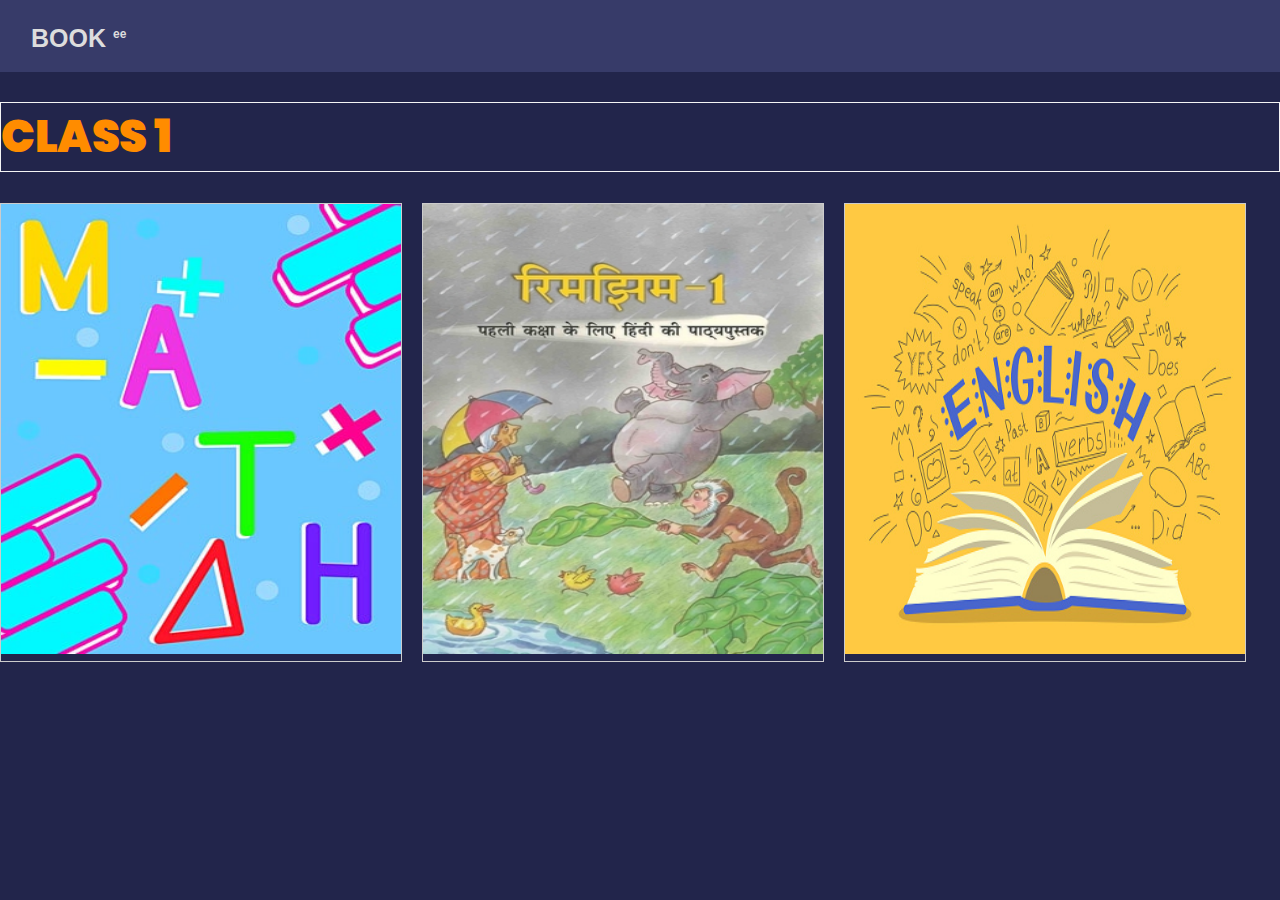
<file: class1.html>
<!DOCTYPE html>
<html lang="en">
<head>
    <meta charset="UTF-8">
    <meta http-equiv="X-UA-Compatible" content="IE=edge">
    <meta name="viewport" content="width=device-width, initial-scale=1.0">
    <link rel="stylesheet" href="class1.css">
    <title>class1</title>
</head>
<body>
   <header>
    <div class="logo">
        BOOK <sup style="font-size: 12px;">ee</sub>
    </div>
   </header> 
<h1>
    CLASS 1
</h1>
<div class="gallery">
<div class="image-holder">
    <a href="https://mega.nz/file/829zxT6A#qeDP8jhT72wbHAoXI_PR8BWHkfYUiQyWGmey94qnXzc">
        <img src="maths1.jpg" alt="img-1" width="400px" height="450px">
    </a>
</div>

<div class="image-holder">
    <a href="https://mega.nz/file/Ru0T3AbS#EXILOl9SvsZAxM3MmcTxQrr3kgdSsMZbqDv2uIs5L_w">
        <img src="ahhn1cc.jpg" alt="img-2" width="400px" height="450px">
    </a>
</div>


<div class="image-holder">
    <a href="https://mega.nz/file/Yn9yVJbZ#P6LCloc4GAJ1t_cV_ZlzPDbiies1wT68_NNjXhqO3WA">
        <img src="istockphoto-1047570732-170667a.jpg" alt="img-3" width="400px" height="450px">
    </a>
</div>

</div>





</body>
</html>
</file>
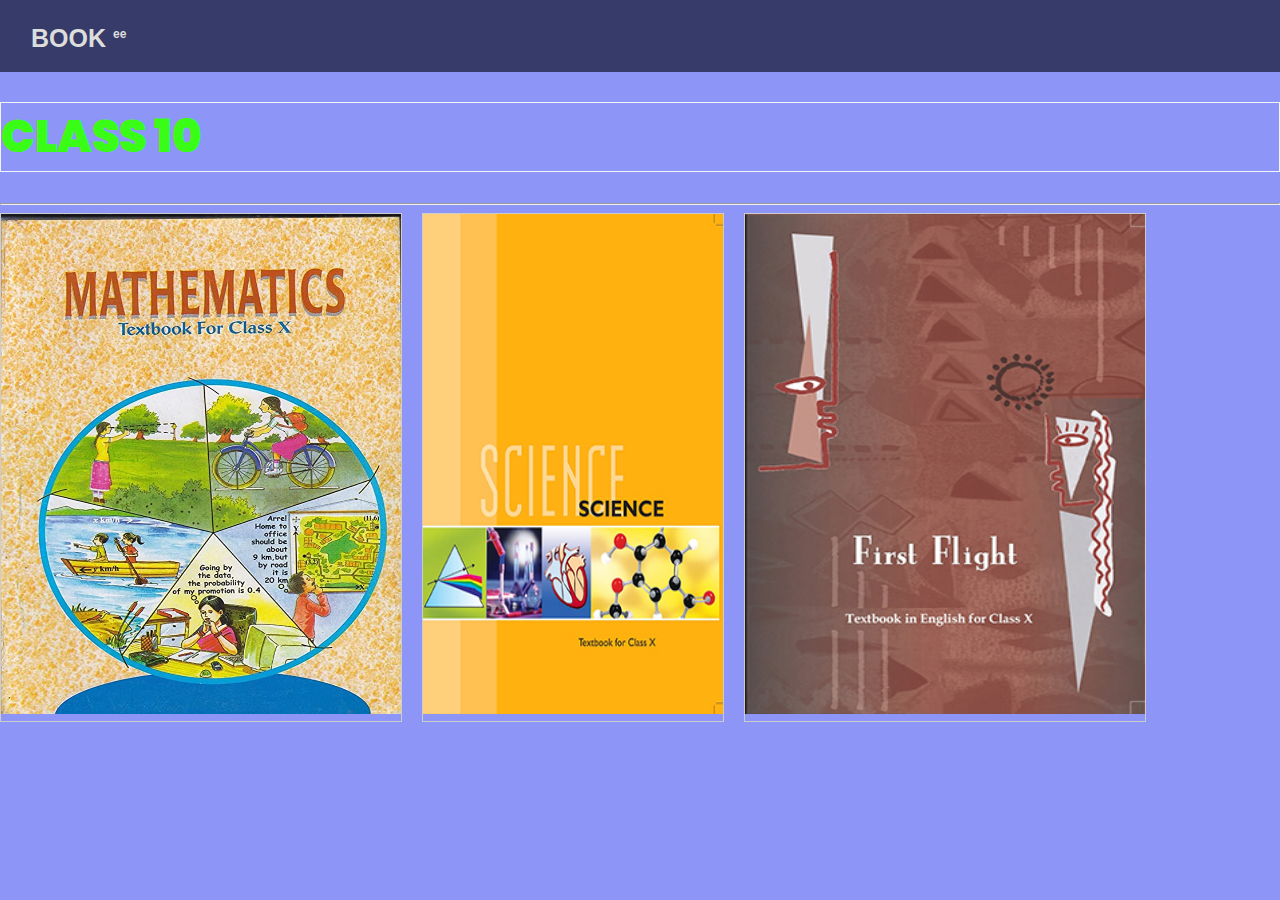
<file: class10.html>
<!DOCTYPE html>
<html lang="en">
<head>
    <meta charset="UTF-8">
    <meta http-equiv="X-UA-Compatible" content="IE=edge">
    <meta name="viewport" content="width=device-width, initial-scale=1.0">
    <link rel="stylesheet" href="class10.css">
    <title>class10</title>
</head>
<body>
   <header>
    <div class="logo">
        BOOK <sup style="font-size: 12px;">ee</sub>
    </div>
   </header> 
<h1>
    CLASS 10
</h1>


<HR></HR>
<div class="gallery">
<div class="image-holder">
    <a href="https://mega.nz/file/FrcgnJrI#UKdcm99aAoyCiaVy4HiZtyd02V6VWdZVXiWmUaARC7I">
        <img src="uuuu.jpg" alt="img-1" width="400px" height="500px">
    </a>
</div>

<div class="image-holder">
    <a href="https://mega.nz/file/QjtVyBZT#8LTMWnXYLBXTGASjiASaM3i3ytDhCoBtGUityKOg5ig">
        <img src="jesc1cc.jpg" alt="img-2" width="300px" height="500px">
    </a>
</div>


<div class="image-holder">
    <a href="https://mega.nz/file/Fzc3xbwS#MQnpSYqZbNJEuyj1jdQhxcE8yPn7LAqr5jWZ6WJ_tj8">
        <img src="jeff1cc.jpg" alt="" width="400px" height="500px">
    </a>
</div>





</div>


</body>
</html>
</file>
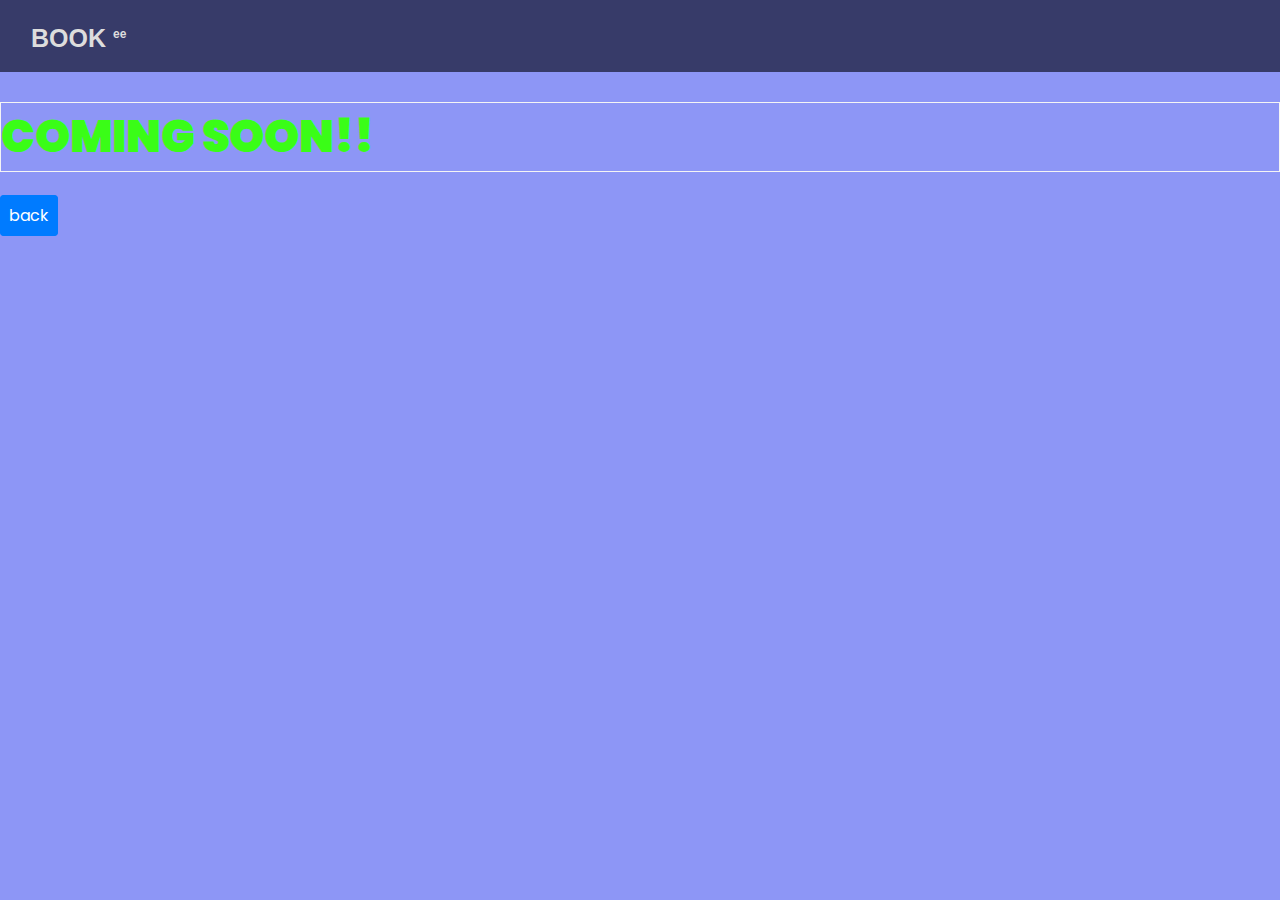
<file: class11.html>
<!DOCTYPE html>
<html lang="en">
<head>
    <meta charset="UTF-8">
    <meta http-equiv="X-UA-Compatible" content="IE=edge">
    <meta name="viewport" content="width=device-width, initial-scale=1.0">
    <link rel="stylesheet" href="class11.css">
    <title>class9</title>
</head>
<body>
   <header>
    <div class="logo">
        BOOK <sup style="font-size: 12px;">ee</sub>
    </div>
   </header> 
<h1>
   COMING SOON!!
</h1>



<a href="dash.html">back</a>




</body>
</html>
</file>
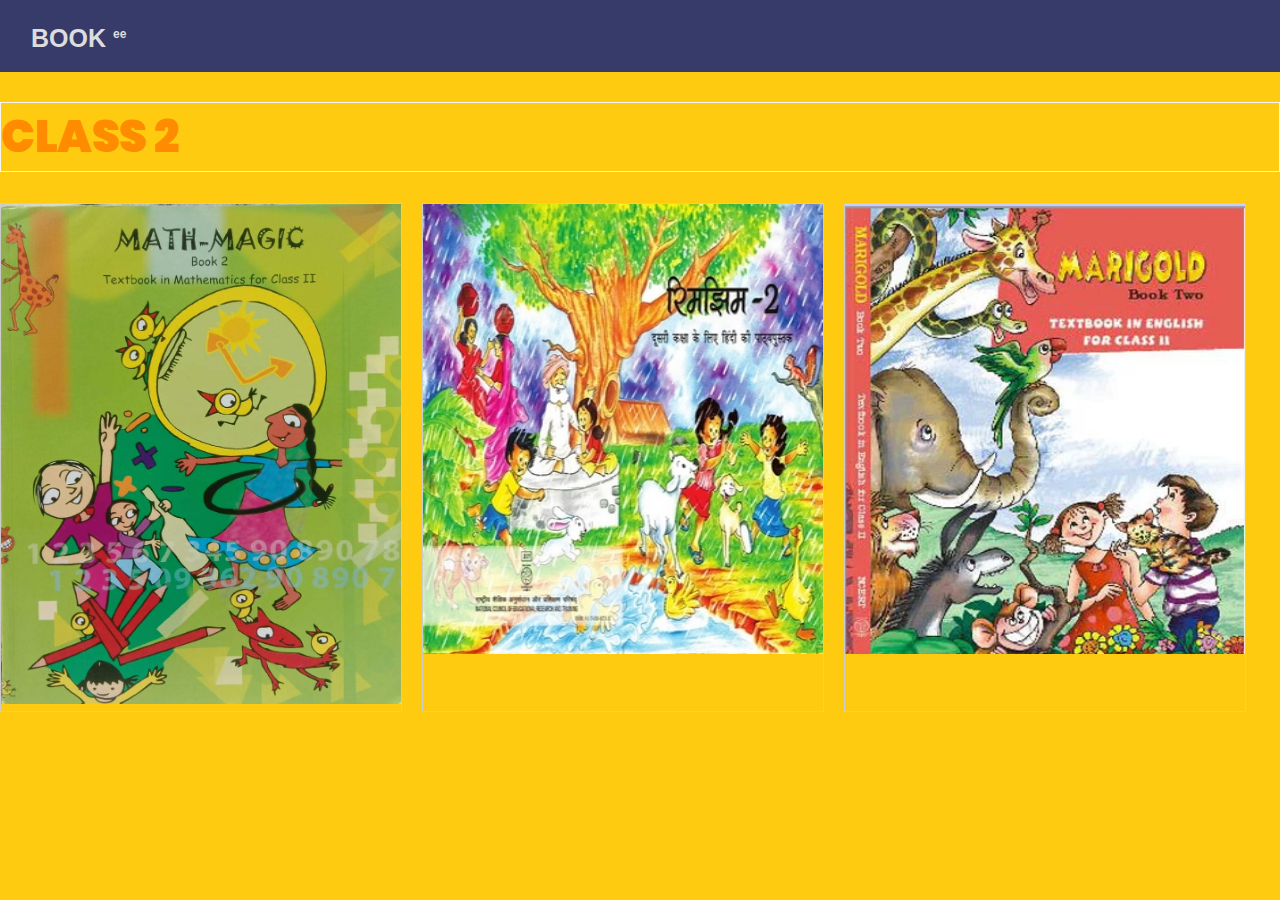
<file: class2.html>
<!DOCTYPE html>
<html lang="en">
<head>
    <meta charset="UTF-8">
    <meta http-equiv="X-UA-Compatible" content="IE=edge">
    <meta name="viewport" content="width=device-width, initial-scale=1.0">
    <link rel="stylesheet" href="class2.css">
    <title>class2</title>
</head>
<body>
   <header>
    <div class="logo">
        BOOK <sup style="font-size: 12px;">ee</sub>
    </div>
   </header> 
<h1>
    CLASS 2
</h1>
<div class="gallery">
<div class="image-holder">
    <a href="https://mega.nz/file/1r1CxaiQ#U81WStDwt4gm85A3XP3FLqao1RYUGEu1Ylz84dLZkc0">
        <img src="612ve6sDLfL.jpg" alt="img-1" width="400px" height="500px">
    </a>
</div>

<div class="image-holder">
    <a href="https://mega.nz/file/oqkQDQYS#RLWJt4TxBMphVdqGUHVcv9t6pzT3CzWqzLw6QB0rIQ4">
        <img src="hin2.jpg" alt="img-2" width="400px" height="450px">
    </a>
</div>


<div class="image-holder">
    <a href="https://mega.nz/file/A7NEEAjZ#DSkI8tSDLeQJooXj_IvD8b2CdSiYIXxoDT5l_YevKLQ">
        <img src="Capture4.png.webp" alt="img-3" width="400px" height="450px">
    </a>
</div>

</div>


</body>
</html>
</file>
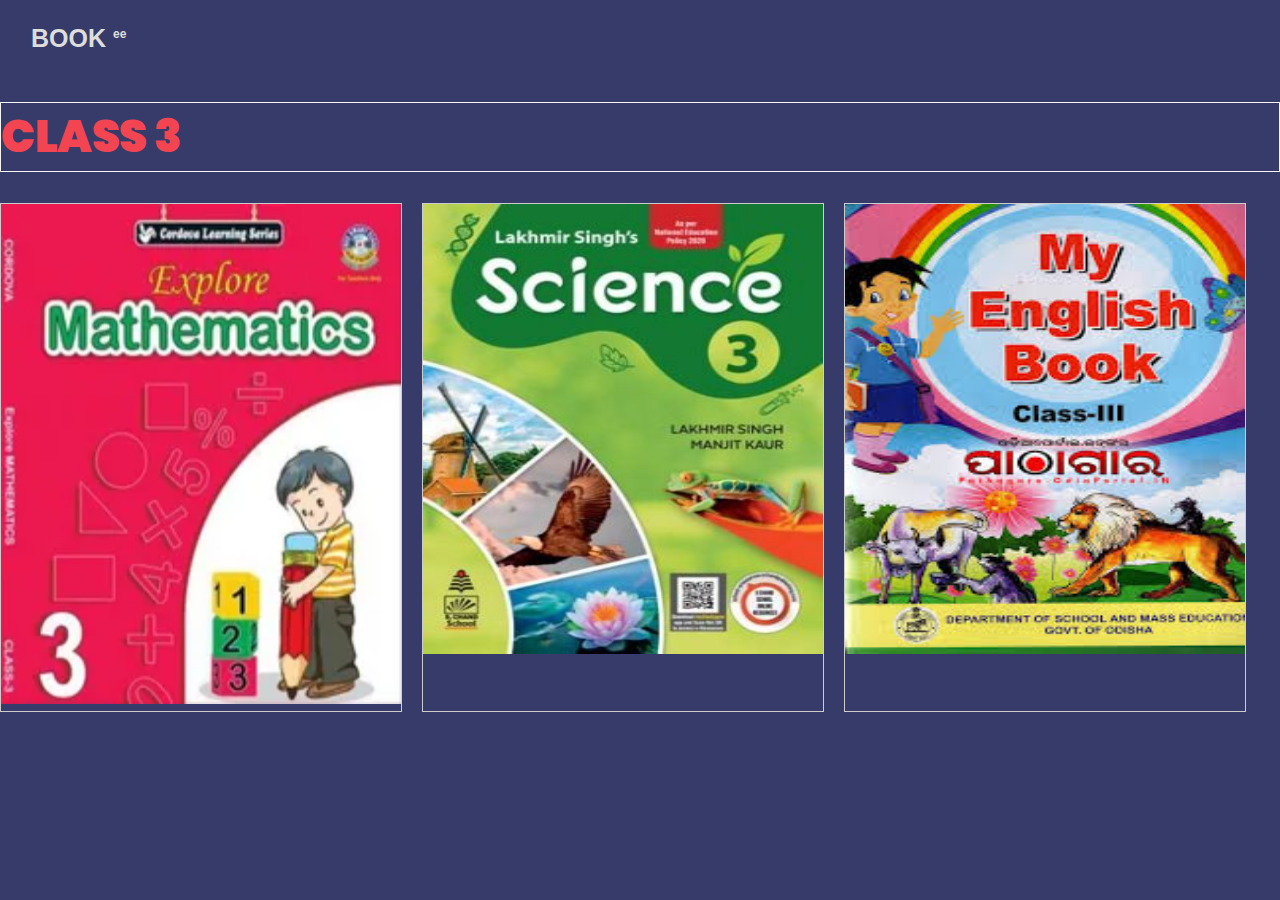
<file: class3.html>
<!DOCTYPE html>
<html lang="en">
<head>
    <meta charset="UTF-8">
    <meta http-equiv="X-UA-Compatible" content="IE=edge">
    <meta name="viewport" content="width=device-width, initial-scale=1.0">
    <link rel="stylesheet" href="class3.css">
    <title>class3</title>
</head>
<body>
   <header>
    <div class="logo">
        BOOK <sup style="font-size: 12px;">ee</sub>
    </div>
   </header> 
<h1>
    CLASS 3
</h1>
<div class="gallery">
<div class="image-holder">
    <a href="https://mega.nz/file/BiVGQIyA#TADI038Wj2fFhw1jVOcdrCLfOWg_x8uVu7Wg69mO_aM">
        <img src="explore-mathematics-book-class-3-250x250.webp" alt="img-1" width="400px" height="500px">
    </a>
</div>

<div class="image-holder">
    <a href="https://mega.nz/file/J2cS0DrI#xap8SLeciKSUnneMT_ZQ7X9yMWG0c101qs9Ns8_cM6k">
        <img src="schand2102-300x380.jpg" alt="img-2" width="400px" height="450px">
    </a>
</div>


<div class="image-holder">
    <a href="https://mega.nz/file/pyNwDSyS#WntUl8ngx78D_6TAyoXiojtadcOOCbZZ3B6XMXSlAtc">
        <img src="images.jpeg" alt="img-3" width="400px" height="450px">
    </a>
</div>

</div>


</body>
</html>
</file>
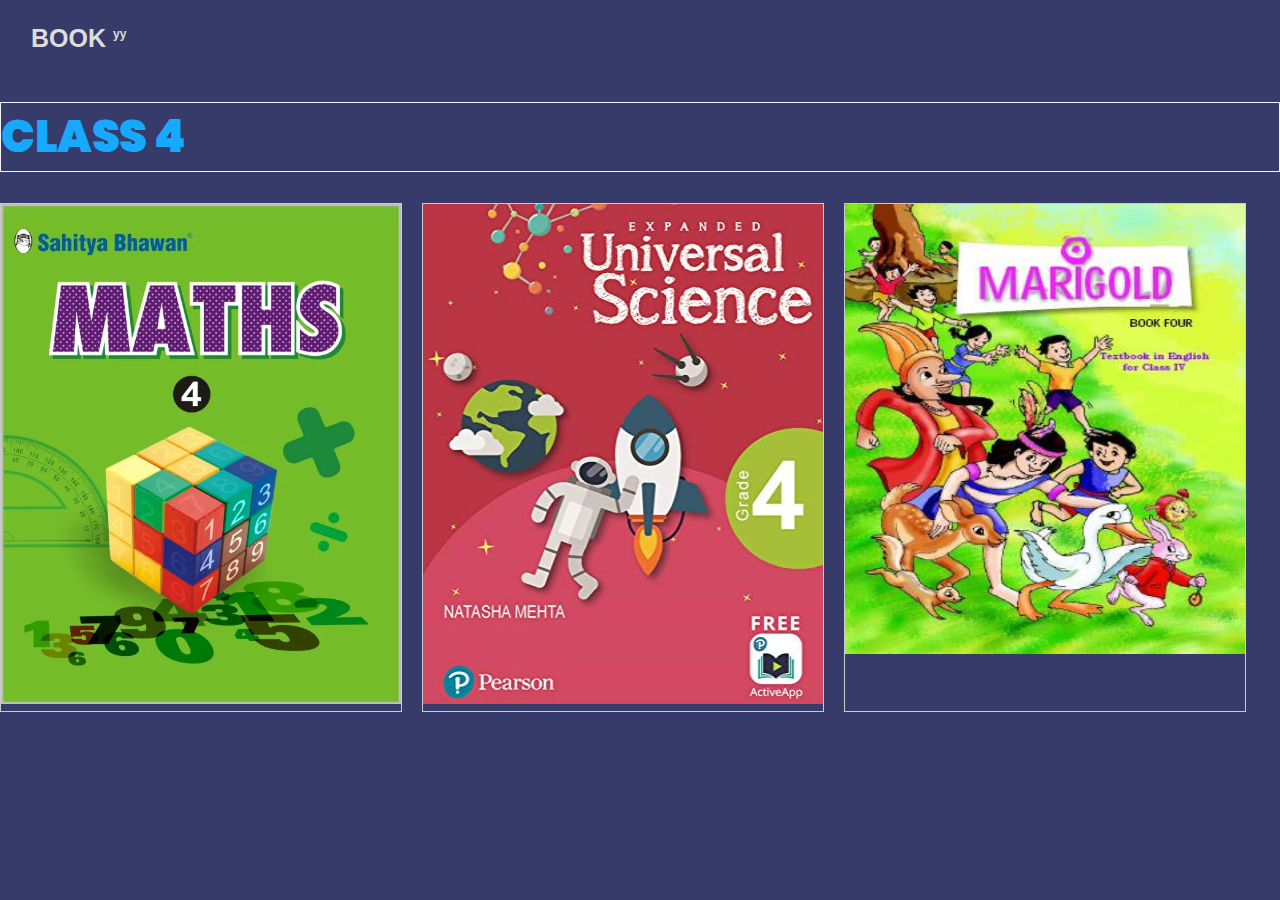
<file: class4.html>
<!DOCTYPE html>
<html lang="en">
<head>
    <meta charset="UTF-8">
    <meta http-equiv="X-UA-Compatible" content="IE=edge">
    <meta name="viewport" content="width=device-width, initial-scale=1.0">
    <link rel="stylesheet" href="class4.css">
    <title>class4</title>
</head>
<body>
   <header>
    <div class="logo">
        BOOK <sup style="font-size: 12px;">yy</sub>
    </div>
   </header> 
<h1>
    CLASS 4
</h1>
<div class="gallery">
<div class="image-holder">
    <a href="https://mega.nz/file/EvUnRQBC#NmnFbkYbGpAxeb60cqVj7REJFd4E40vxHbn2jVeJ7dA">
        <img src="4.webp" alt="img-1" width="400px" height="500px">
    </a>
</div>

<div class="image-holder">
    <a href="https://mega.nz/file/Rq9WwQIC#YPxdD0PryLMCQpS2OAVtvCmdLWeVHdZaTms4TJfhBm4">
        <img src="sc4.jpg" alt="img-2" width="400px" height="500px">
    </a>
</div>


<div class="image-holder">
    <a href="https://mega.nz/file/tm1SxbBI#8Su-zl5NWfIuvAo1lnJTQBc6iRL1yGgYnBFGgqy2ZB4">
        <img src="04_English_Book.jpg" alt="img-3" width="400px" height="450px">
    </a>
</div>

</div>


</body>
</html>
</file>
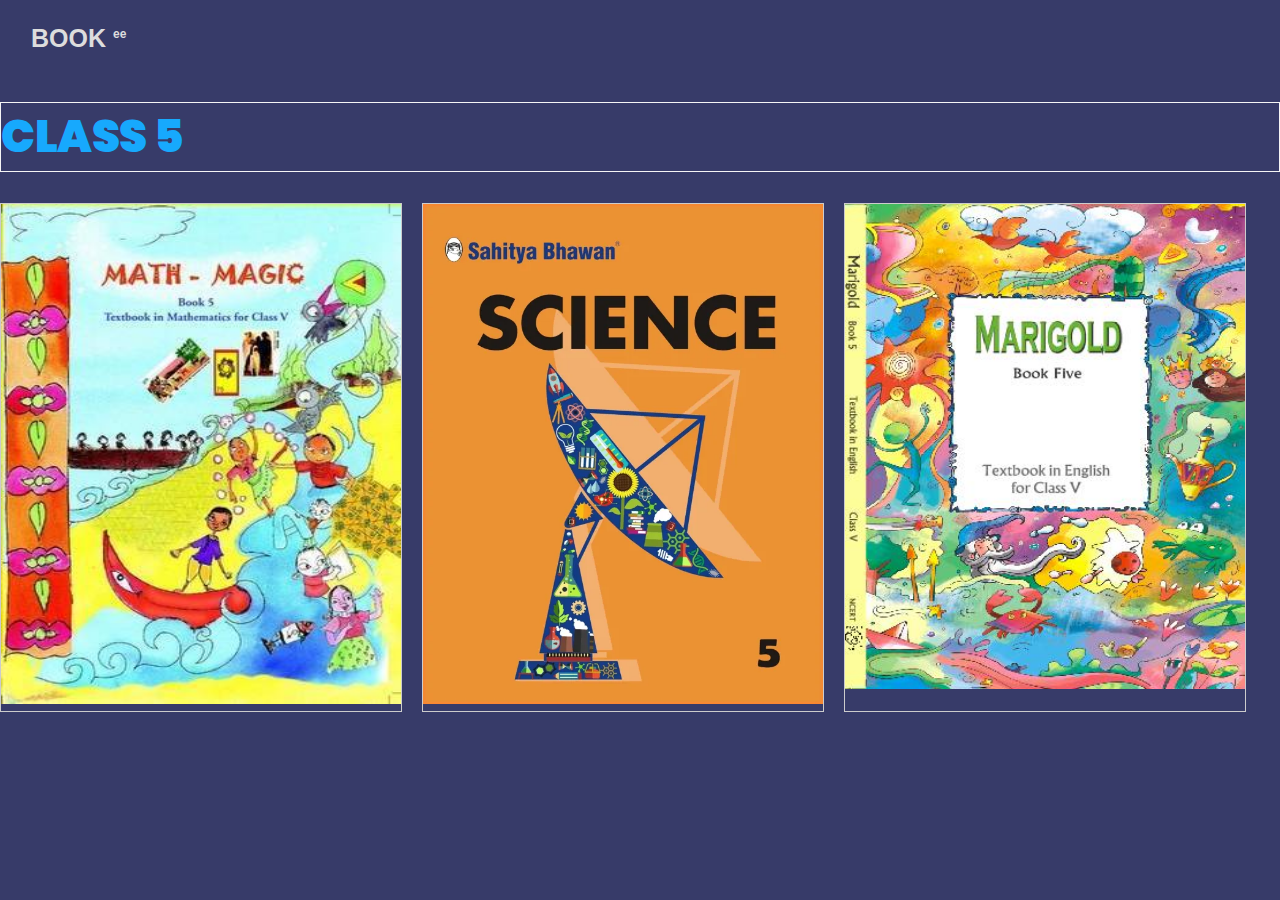
<file: class5.html>
<!DOCTYPE html>
<html lang="en">
<head>
    <meta charset="UTF-8">
    <meta http-equiv="X-UA-Compatible" content="IE=edge">
    <meta name="viewport" content="width=device-width, initial-scale=1.0">
    <link rel="stylesheet" href="class5.css">
    <title>class5</title>
</head>
<body>
   <header>
    <div class="logo">
        BOOK <sup style="font-size: 12px;">ee</sub>
    </div>
   </header> 
<h1>
    CLASS 5
</h1>
<div class="gallery">
<div class="image-holder">
    <a href="https://mega.nz/file/RqcQmDiZ#rm2B03JNFYIjq0Na02NE9PPchq-IlE0lg9ib9Es2938">
        <img src="1637570046_CLASS_5_MATH_MAGIC.jpg" alt="img-1" width="400px" height="500px">
    </a>
</div>

<div class="image-holder">
    <a href="https://mega.nz/file/Vzc31Apa#yfK7SndQxELasOctyiw1faEz5QfsJTaBwCPmzruy2dg">
        <img src="5.webp" alt="img-2" width="400px" height="500px">
    </a>
</div>


<div class="image-holder">
    <a href="https://mega.nz/file/c2VyWTZa#yfK7SndQxELasOctyiw1faEz5QfsJTaBwCPmzruy2dg">
        <img src="05_English_Book.jpg" alt="img-3" width="400px" height="485px">
    </a>
</div>

</div>


</body>
</html>
</file>
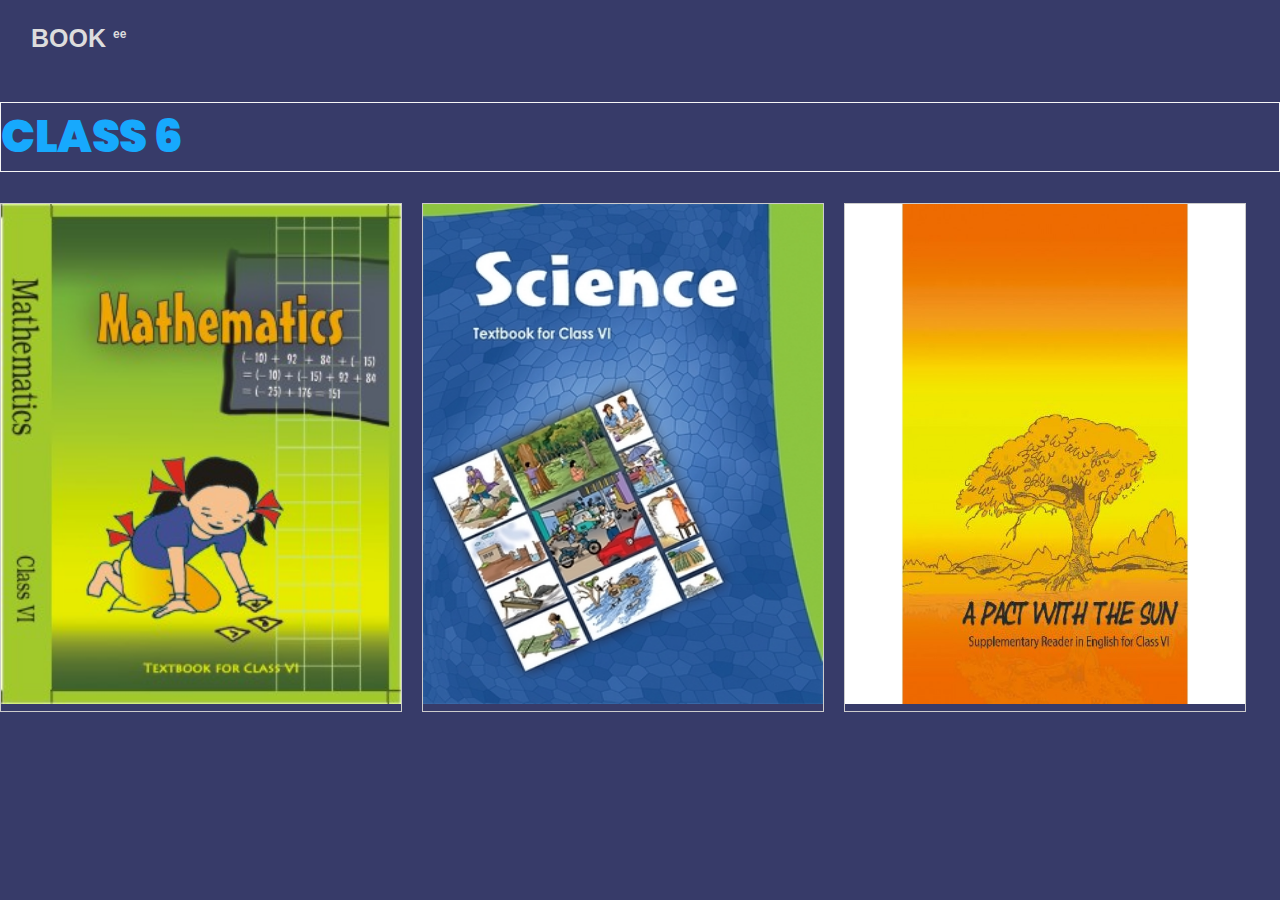
<file: class6.html>
<!DOCTYPE html>
<html lang="en">
<head>
    <meta charset="UTF-8">
    <meta http-equiv="X-UA-Compatible" content="IE=edge">
    <meta name="viewport" content="width=device-width, initial-scale=1.0">
    <link rel="stylesheet" href="class6.css">
    <title>class6</title>
</head>
<body>
   <header>
    <div class="logo">
        BOOK <sup style="font-size: 12px;">ee</sub>
    </div>
   </header> 
<h1>
    CLASS 6
</h1>
<div class="gallery">
<div class="image-holder">
    <a href="https://mega.nz/file/U7MGGaAJ#kKEjhq1fqxkSA1tSwMlUtM56u0eG9k6nigQHEeuC54o">
        <img src="06_Maths_Book.jpg" alt="img-1" width="400px" height="500px">
    </a>
</div>

<div class="image-holder">
    <a href="https://mega.nz/file/03UQ2KhY#f_bOP6UZjXshj1ahHZizAYnhHdPd27WVCOSmFoQlFiQ">
        <img src="fesc1cc.jpg" alt="img-2" width="400px" height="500px">
    </a>
</div>


<div class="image-holder">
    <a href="https://mega.nz/file/s61yVQRK#DR7MD497_cv3ZiR7x63fcQB62MuRGdZdQreui12QCkk">
        <img src="55_1.jpg" alt="img-3" width="400px" height="500px">
    </a>
</div>

</div>


</body>
</html>
</file>
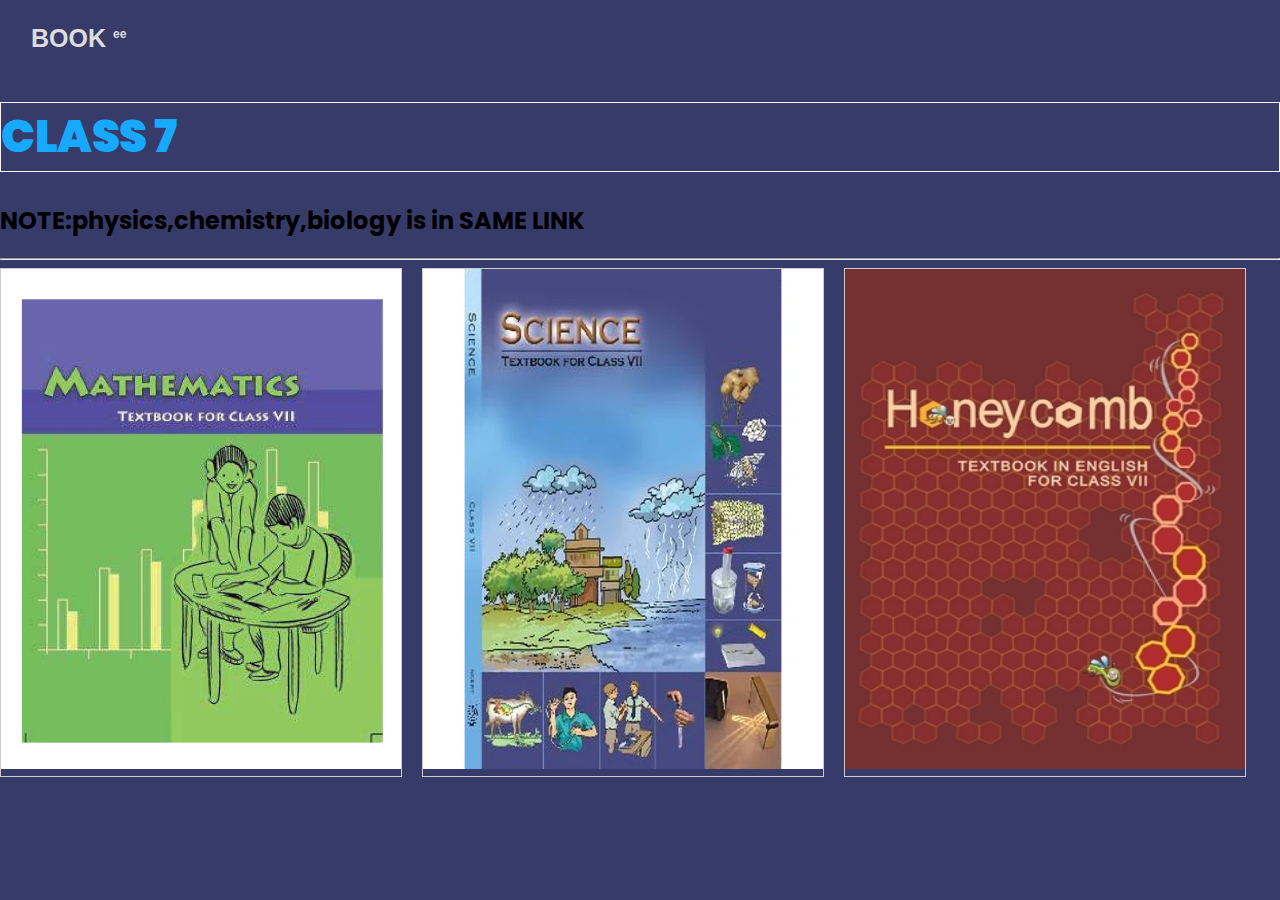
<file: class7.html>
<!DOCTYPE html>
<html lang="en">
<head>
    <meta charset="UTF-8">
    <meta http-equiv="X-UA-Compatible" content="IE=edge">
    <meta name="viewport" content="width=device-width, initial-scale=1.0">
    <link rel="stylesheet" href="class6.css">
    <title>class7</title>
</head>
<body>
   <header>
    <div class="logo">
        BOOK <sup style="font-size: 12px;">ee</sub>
    </div>
   </header> 
<h1>
    CLASS 7
</h1>

<h2>NOTE:physics,chemistry,biology is in SAME LINK</h2>
<HR></HR>
<div class="gallery">
<div class="image-holder">
    <a href="https://mega.nz/file/h7cRHDqZ#5BJgU6hLqN-fqR8J31KXYm_Igh8c_gdXBphrkB4Vb0E">
        <img src="1.jpg" alt="img-1" width="400px" height="500px">
    </a>
</div>

<div class="image-holder">
    <a href="https://mega.nz/file/hvVSSQ7Q#kTMa9oKypYyrdiJzwMCNXYZzY2hsvRWrAO7EYUObhs8">
        <img src="science-class-7-ncert-book-500x500.webp" alt="img-2" width="400px" height="500px">
    </a>
</div>


<div class="image-holder">
    <a href="https://mega.nz/file/si1BXRZC#_ZS0hBTm3KGuVJGHARuL4lwqw-0bOqok6suR_fsMSx0">
        <img src="gehc1cc.jpg" alt="img-3" width="400px" height="500px">
    </a>
</div>

</div>


</body>
</html>
</file>
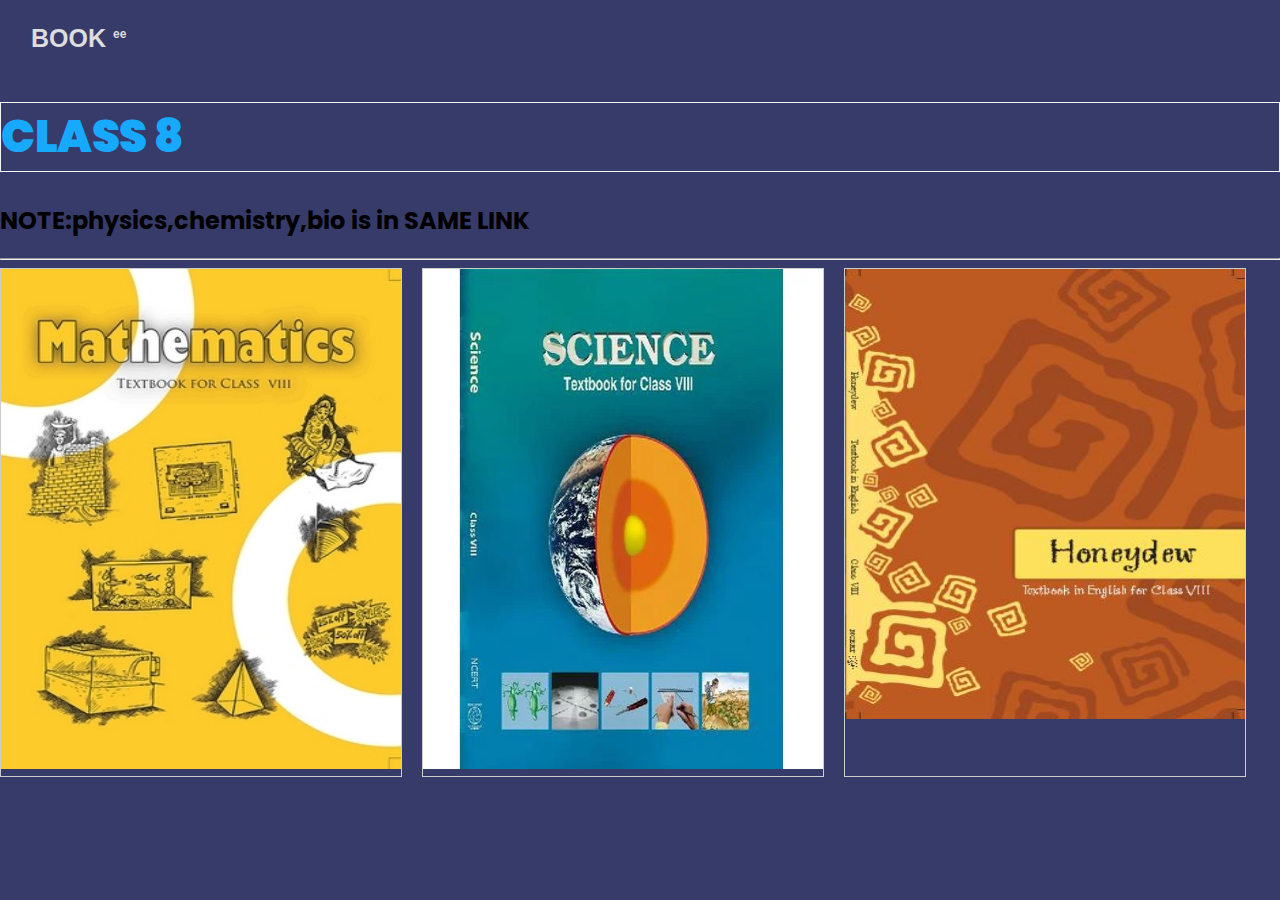
<file: class8.html>
<!DOCTYPE html>
<html lang="en">
<head>
    <meta charset="UTF-8">
    <meta http-equiv="X-UA-Compatible" content="IE=edge">
    <meta name="viewport" content="width=device-width, initial-scale=1.0">
    <link rel="stylesheet" href="class8.css">
    <title>class8</title>
</head>
<body>
   <header>
    <div class="logo">
        BOOK <sup style="font-size: 12px;">ee</sub>
    </div>
   </header> 
<h1>
    CLASS 8
</h1>

<h2>NOTE:physics,chemistry,bio is in SAME LINK</h2>
<HR></HR>
<div class="gallery">
<div class="image-holder">
    <a href="https://mega.nz/file/RnMw3azb#AZ7nw4U-6PYFnvUrRyEpmzjgaCJUhiwVMSzKhytrnus">
        <img src="hemh1cc.jpg" alt="img-1" width="400px" height="500px">
    </a>
</div>

<div class="image-holder">
    <a href="https://mega.nz/file/8nVXESSC#EYJGKvcCaSmHa0_3S2nLXonGdxTX_ShbODT9RERIr7o">
        <img src="science-class-8-ncert-textbook-500x500.webp" alt="img-2" width="400px" height="500px">
    </a>
</div>


<div class="image-holder">
    <a href="https://mega.nz/file/lvsVHbqQ#uMlWXG27883e6vqXEYiEtcO_w5mkBAkZy2Zx-kzuh8g">
        <img src="08_English_Book_1.jpg" alt="img-3" width="400px" height="450px">
    </a>
</div>

</div>


</body>
</html>
</file>
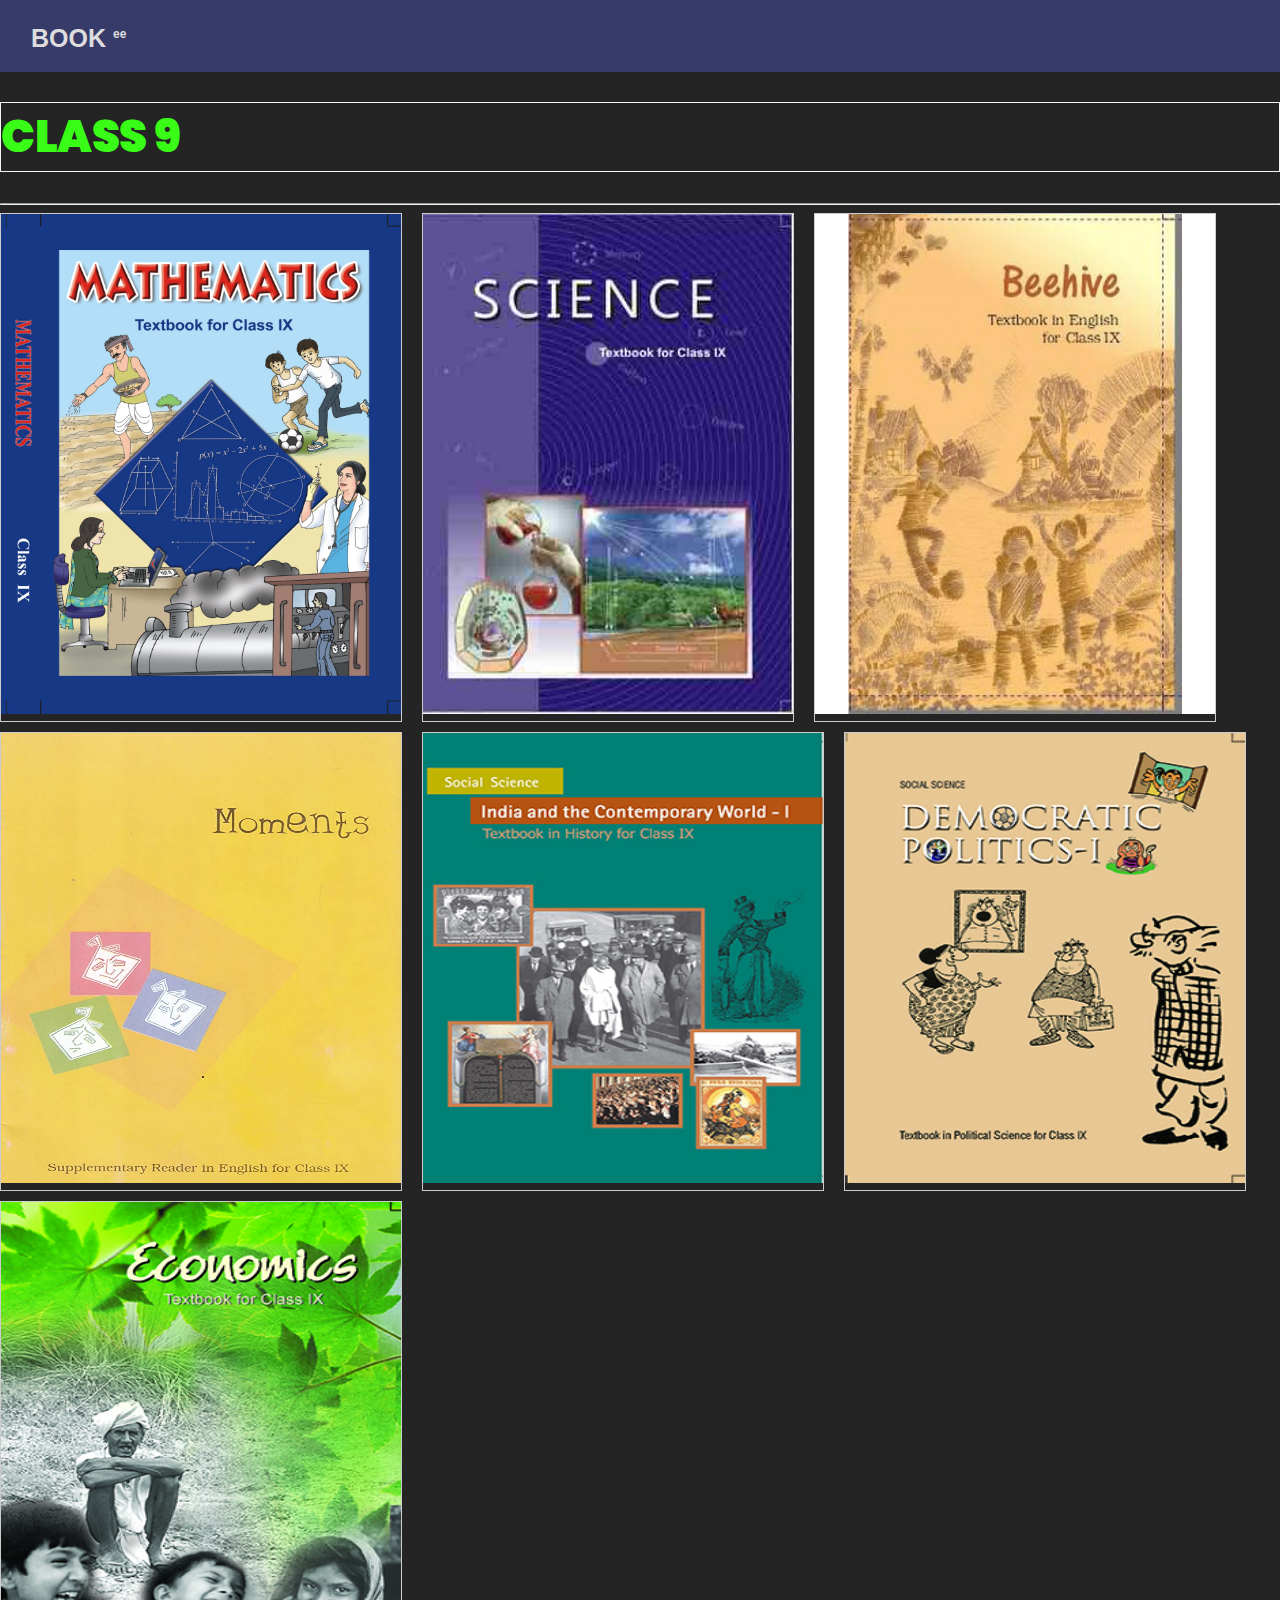
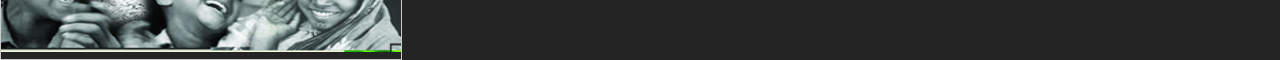
<file: class9.html>
<!DOCTYPE html>
<html lang="en">
<head>
    <meta charset="UTF-8">
    <meta http-equiv="X-UA-Compatible" content="IE=edge">
    <meta name="viewport" content="width=device-width, initial-scale=1.0">
    <link rel="stylesheet" href="class9.css">
    <title>class9</title>
</head>
<body>
   <header>
    <div class="logo">
        BOOK <sup style="font-size: 12px;">ee</sub>
    </div>
   </header> 
<h1>
    CLASS 9
</h1>

<HR></HR>
<div class="gallery">
<div class="image-holder">
    <a href="https://mega.nz/file/VjVTAagS#Ue1MFyQuVcTa0Qt_wDc-g06OikhCzjqhdi4SnEO9LtU">
        <img src="09_Class_Maths_Book.jpg" alt="img-1" width="400px" height="500px">
    </a>
</div>


<div class="image-holder">
    <a href="https://mega.nz/file/Nu9WjB7Z#cRkKO63mqsKqW5umxQWj8WsPdtnpmzFn8EPcXBtRCmM">
        <img src="sk_bkncert_086.jpg" alt="img-2" width="370px" height="500px">
    </a>
</div>


<div class="image-holder">
    <a href="https://mega.nz/file/YrkTjbYK#6NVRvZVeqtWDfb815axHEM34omkNeqj4ZygZealvB7A">
        <img src="136.jpg" alt="img-3" width="400px" height="500px">
    </a>
</div>


<div class="image-holder">
    <a href="https://mega.nz/file/hvNWyRJC#PHgpUJvmuihX_K3zJwhOsFEiIEV2219tvyorit-pn-s">
        <img src="A1o2viTV1ML._AC_UF1000,1000_QL80_.jpg" alt="img-3" width="400px" height="450px">
    </a>
</div>


<div class="image-holder">
    <a href="https://mega.nz/file/UqdhHR5S#q_Cpm5LNFS_67TuXfMH_fOcD2Aef2A9zhpwizWiwKCg">
        <img src="history9.jpg" alt="img-3" width="400px" height="450px">
    </a>
</div>


<div class="image-holder">
    <a href="https://mega.nz/file/ZuMkRZzQ#RE6Svem0Ub1_tGE5fNwvsiqB5lOc1RolSYxH7DmoKFk">
        <img src="9civics.jpg" alt="img-3" width="400px" height="450px">
    </a>
</div>



<div class="image-holder">
    <a href="https://mega.nz/file/R2NzDSqI#obPsuT9zg7aQ4oyn1OEzrzMp3_EYLidIy3T-UJHKetg">
        <img src="9eco.jpg" alt="img-3" width="400px" height="450px">
    </a>
</div>


</div>


</body>
</html>
</file>
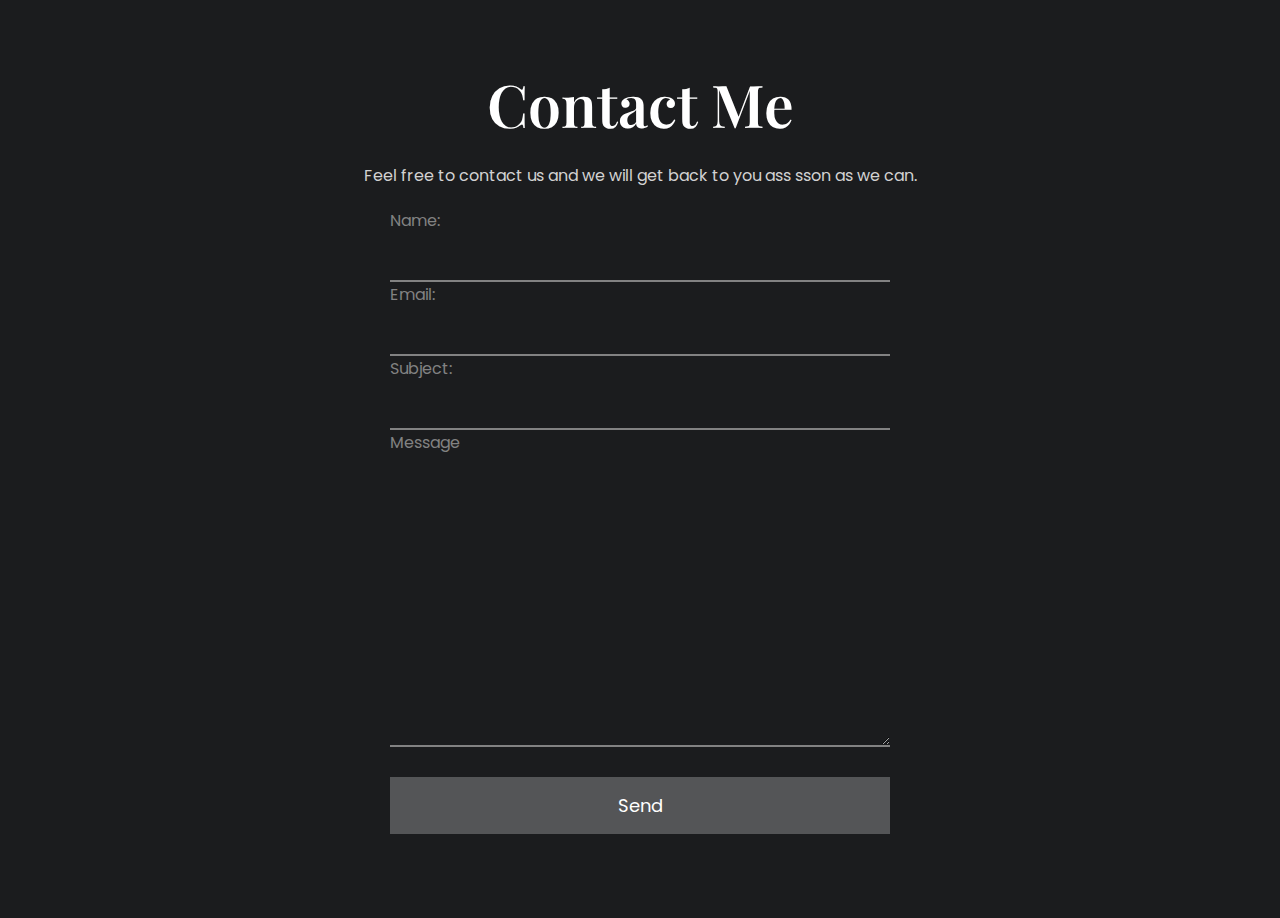
<file: form.html>
<!DOCTYPE html>
<html lang="en">
<head>
    <meta charset="UTF-8">
    <meta http-equiv="X-UA-Compatible" content="IE=edge">
    <meta name="viewport" content="width=device-width, initial-scale=1.0">
    <title>Contact form</title>
    <link href="https://fonts.googleapis.com/css2?family=Playfair+Display:wght@600&family=Poppins&display=swap" rel="stylesheet">
    <link rel="stylesheet" href="form.css">
</head>
<body>
    <div class="container">
        <h1>Contact Me</h1>
        <p>Feel free to contact us and we will get back to you ass sson as we can.</p>
        <form action="https://formspree.io/f/xpzeevkd" method="POST">
            <label for="name">Name:</label>
            <input type="text" name="name" id="name">
            <label for="email">Email:</label>
            <input type="email" name="email" id="email">
            <label for="subject">Subject:</label>
            <input type="text" name="subject" id="subject">
            <label for="message">Message</label>
            <textarea name="message" cols="30" rows="10"></textarea>
            <input type="submit" value="Send">
        </form>
    </div>
</body>
</html>
</file>
<file: class1.css>
@import url("https://fonts.googleapis.com/css2?family=Poppins:wght@200;400;600&display=swap");



* {
    box-sizing: border-box;
}

body{
    background-color: #22254b;
    font-family: "Poppins", sans-serif;
    margin: 0;
}


header {
    background-color: #373b69;
    display: flex;
    justify-content: space-between;
    padding: 1rem;
}

.logo{
    line-height: 36px;
    font-size: 25px;
    font-weight: 900;
    font-family: sans-serif;
    color: #ddd;
    padding: 0 15px;
}


h1{
    border: 1px solid whitesmoke;
    text-decoration: dashed;
    color: darkorange;
    font-size: 45px;
    font-weight: 1000;
}

.image-holder{
    border: 1px solid #ccc;
    transition-duration:200ms;
    transition-timing-function: ease-out;
  }
  
  .image-holder:hover {
    border: 1px solid #777;
    transform: scale(1.05,1.05);
  }

    
.gallery{
    
    display: flex;
    flex-direction: row; 
    column-gap: 20px;
    flex-wrap: wrap;
    row-gap: 10px;
}
</file>
<file: class10.css>
@import url("https://fonts.googleapis.com/css2?family=Poppins:wght@200;400;600&display=swap");



* {
    box-sizing: border-box;
}

body{
    background-color: #8d96f6;
    font-family: "Poppins", sans-serif;
    margin: 0;
}


header {
    background-color: #373b69;
    display: flex;
    justify-content: space-between;
    padding: 1rem;
}

.logo{
    line-height: 36px;
    font-size: 25px;
    font-weight: 900;
    font-family: sans-serif;
    color: #ddd;
    padding: 0 15px;
}


h1{
    border: 1px solid whitesmoke;
    text-decoration: dashed;
    color: rgb(58, 253, 23);
    font-size: 45px;
    font-weight: 1000;
}

h2{
    text-decoration: dashed;
    
}

.image-holder{
    border: 1px solid #ccc;
    transition-duration:200ms;
    transition-timing-function: ease-out;
  }
  
  .image-holder:hover {
    border: 1px solid #b74c4c;
    transform: scale(1.05,1.05);
  }

    
.gallery{
    
    display: flex;
    flex-direction: row; 
    column-gap: 20px;
    flex-wrap: wrap;
    row-gap: 10px;
}
</file>
<file: class11.css>
@import url("https://fonts.googleapis.com/css2?family=Poppins:wght@200;400;600&display=swap");



* {
    box-sizing: border-box;
}

body{
    background-color: #8d96f6;
    font-family: "Poppins", sans-serif;
    margin: 0;
}


header {
    background-color: #373b69;
    display: flex;
    justify-content: space-between;
    padding: 1rem;
}

.logo{
    line-height: 36px;
    font-size: 25px;
    font-weight: 900;
    font-family: sans-serif;
    color: #ddd;
    padding: 0 15px;
}


h1{
    border: 1px solid whitesmoke;
    text-decoration: dashed;
    color: rgb(58, 253, 23);
    font-size: 45px;
    font-weight: 1000;
}

h2{
    text-decoration: dashed;
    
}

.image-holder{
    border: 1px solid #ccc;
    transition-duration:200ms;
    transition-timing-function: ease-out;
  }
  
  .image-holder:hover {
    border: 1px solid #b74c4c;
    transform: scale(1.05,1.05);
  }

    
.gallery{
    
    display: flex;
    flex-direction: row; 
    column-gap: 20px;
    flex-wrap: wrap;
    row-gap: 10px;
}


a{
    border: 1px solid #007bff;
    background: #007bff;
    padding: 8px;
    color: white;
    text-decoration: none;
    border-radius: 4px;

}

a:hover{
    background: rgb(4, 215, 71);
    color: #007bff;
}
</file>
<file: class2.css>
@import url("https://fonts.googleapis.com/css2?family=Poppins:wght@200;400;600&display=swap");



* {
    box-sizing: border-box;
}

body{
    background-color: #ffcb11;
    font-family: "Poppins", sans-serif;
    margin: 0;
}


header {
    background-color: #373b69;
    display: flex;
    justify-content: space-between;
    padding: 1rem;
}

.logo{
    line-height: 36px;
    font-size: 25px;
    font-weight: 900;
    font-family: sans-serif;
    color: #ddd;
    padding: 0 15px;
}


h1{
    border: 1px solid whitesmoke;
    text-decoration: dashed;
    color: darkorange;
    font-size: 45px;
    font-weight: 1000;
}

.image-holder{
    border: 1px solid #ccc;
    transition-duration:200ms;
    transition-timing-function: ease-out;
  }
  
  .image-holder:hover {
    border: 1px solid #777;
    transform: scale(1.05,1.05);
  }

    
.gallery{
    
    display: flex;
    flex-direction: row; 
    column-gap: 20px;
    flex-wrap: wrap;
    row-gap: 10px;
}
</file>
<file: class3.css>
@import url("https://fonts.googleapis.com/css2?family=Poppins:wght@200;400;600&display=swap");



* {
    box-sizing: border-box;
}

body{
    background-color: #373b69;
    font-family: "Poppins", sans-serif;
    margin: 0;
}


header {
    background-color: #373b69;
    display: flex;
    justify-content: space-between;
    padding: 1rem;
}

.logo{
    line-height: 36px;
    font-size: 25px;
    font-weight: 900;
    font-family: sans-serif;
    color: #ddd;
    padding: 0 15px;
}


h1{
    border: 1px solid whitesmoke;
    text-decoration: dashed;
    color: rgb(242, 69, 81);
    font-size: 45px;
    font-weight: 1000;
}

.image-holder{
    border: 1px solid #ccc;
    transition-duration:200ms;
    transition-timing-function: ease-out;
  }
  
  .image-holder:hover {
    border: 1px solid #777;
    transform: scale(1.05,1.05);
  }

    
.gallery{
    
    display: flex;
    flex-direction: row; 
    column-gap: 20px;
    flex-wrap: wrap;
    row-gap: 10px;
}
</file>
<file: class4.css>
@import url("https://fonts.googleapis.com/css2?family=Poppins:wght@200;400;600&display=swap");



* {
    box-sizing: border-box;
}

body{
    background-color: #373b69;
    font-family: "Poppins", sans-serif;
    margin: 0;
}


header {
    background-color: #373b69;
    display: flex;
    justify-content: space-between;
    padding: 1rem;
}

.logo{
    line-height: 36px;
    font-size: 25px;
    font-weight: 900;
    font-family: sans-serif;
    color: #ddd;
    padding: 0 15px;
}


h1{
    border: 1px solid whitesmoke;
    text-decoration: dashed;
    color: rgb(23, 169, 253);
    font-size: 45px;
    font-weight: 1000;
}

.image-holder{
    border: 1px solid #ccc;
    transition-duration:200ms;
    transition-timing-function: ease-out;
  }
  
  .image-holder:hover {
    border: 1px solid #777;
    transform: scale(1.05,1.05);
  }

    
.gallery{
    
    display: flex;
    flex-direction: row; 
    column-gap: 20px;
    flex-wrap: wrap;
    row-gap: 10px;
}
</file>
<file: class5.css>
@import url("https://fonts.googleapis.com/css2?family=Poppins:wght@200;400;600&display=swap");



* {
    box-sizing: border-box;
}

body{
    background-color: #373b69;
    font-family: "Poppins", sans-serif;
    margin: 0;
}


header {
    background-color: #373b69;
    display: flex;
    justify-content: space-between;
    padding: 1rem;
}

.logo{
    line-height: 36px;
    font-size: 25px;
    font-weight: 900;
    font-family: sans-serif;
    color: #ddd;
    padding: 0 15px;
}


h1{
    border: 1px solid whitesmoke;
    text-decoration: dashed;
    color: rgb(23, 169, 253);
    font-size: 45px;
    font-weight: 1000;
}

.image-holder{
    border: 1px solid #ccc;
    transition-duration:200ms;
    transition-timing-function: ease-out;
  }
  
  .image-holder:hover {
    border: 1px solid #777;
    transform: scale(1.05,1.05);
  }

    
.gallery{
    
    display: flex;
    flex-direction: row; 
    column-gap: 20px;
    flex-wrap: wrap;
    row-gap: 10px;
}
</file>
<file: class6.css>
@import url("https://fonts.googleapis.com/css2?family=Poppins:wght@200;400;600&display=swap");



* {
    box-sizing: border-box;
}

body{
    background-color: #373b69;
    font-family: "Poppins", sans-serif;
    margin: 0;
}


header {
    background-color: #373b69;
    display: flex;
    justify-content: space-between;
    padding: 1rem;
}

.logo{
    line-height: 36px;
    font-size: 25px;
    font-weight: 900;
    font-family: sans-serif;
    color: #ddd;
    padding: 0 15px;
}


h1{
    border: 1px solid whitesmoke;
    text-decoration: dashed;
    color: rgb(23, 169, 253);
    font-size: 45px;
    font-weight: 1000;
}

.image-holder{
    border: 1px solid #ccc;
    transition-duration:200ms;
    transition-timing-function: ease-out;
  }
  
  .image-holder:hover {
    border: 1px solid #777;
    transform: scale(1.05,1.05);
  }

    
.gallery{
    
    display: flex;
    flex-direction: row; 
    column-gap: 20px;
    flex-wrap: wrap;
    row-gap: 10px;
}
</file>
<file: class8.css>
@import url("https://fonts.googleapis.com/css2?family=Poppins:wght@200;400;600&display=swap");



* {
    box-sizing: border-box;
}

body{
    background-color: #373b69;
    font-family: "Poppins", sans-serif;
    margin: 0;
}


header {
    background-color: #373b69;
    display: flex;
    justify-content: space-between;
    padding: 1rem;
}

.logo{
    line-height: 36px;
    font-size: 25px;
    font-weight: 900;
    font-family: sans-serif;
    color: #ddd;
    padding: 0 15px;
}


h1{
    border: 1px solid whitesmoke;
    text-decoration: dashed;
    color: rgb(23, 169, 253);
    font-size: 45px;
    font-weight: 1000;
}

h2{
    text-decoration: dashed;
    
}

.image-holder{
    border: 1px solid #ccc;
    transition-duration:200ms;
    transition-timing-function: ease-out;
  }
  
  .image-holder:hover {
    border: 1px solid #777;
    transform: scale(1.05,1.05);
  }

    
.gallery{
    
    display: flex;
    flex-direction: row; 
    column-gap: 20px;
    flex-wrap: wrap;
    row-gap: 10px;
}
</file>
<file: class9.css>
@import url("https://fonts.googleapis.com/css2?family=Poppins:wght@200;400;600&display=swap");



* {
    box-sizing: border-box;
}

body{
    background-color: #242424;
    font-family: "Poppins", sans-serif;
    margin: 0;
}


header {
    background-color: #373b69;
    display: flex;
    justify-content: space-between;
    padding: 1rem;
}

.logo{
    line-height: 36px;
    font-size: 25px;
    font-weight: 900;
    font-family: sans-serif;
    color: #ddd;
    padding: 0 15px;
}


h1{
    border: 1px solid whitesmoke;
    text-decoration: dashed;
    color: rgb(58, 253, 23);
    font-size: 45px;
    font-weight: 1000;
}

h2{
    text-decoration: dashed;
    
}

.image-holder{
    border: 1px solid #ccc;
    transition-duration:200ms;
    transition-timing-function: ease-out;
  }
  
  .image-holder:hover {
    border: 1px solid #b74c4c;
    transform: scale(1.05,1.05);
  }

    
.gallery{
    
    display: flex;
    flex-direction: row; 
    column-gap: 20px;
    flex-wrap: wrap;
    row-gap: 10px;
}
</file>
<file: form.css>
* {
    margin: 0;
    padding: 0;
    box-sizing: border-box;
}

body {
    background: #1b1c1e;
    text-align: center;
}

h1 {
    font-family: 'Playfair Display',
        serif;
    font-size: 59px;
    color: white;
    font-weight: 600;
    padding-bottom: 20px;
}

p {
    color: #d2d2d2;
}

p,
input,
textarea,
label {
    font-family: 'Poppins',
        sans-serif;
}

.container {
    max-width: 1320px;
    margin: 0 auto;
    padding: 5%;
}

form {
    max-width: 500px;
    margin: 0 auto;
    text-align: left;
    padding: 20px 0;
}

input,
textarea,
label {
    display: block;
    margin: 0 auto;
    width: 100%;
    color: #828282;
}

input,
textarea {
    background-color: transparent;
    border: 0;
    border-bottom: 2px solid #828282;
}

input[type=submit] {
    background-color: #545557;
    padding: 15px 0;
    color: white;
    font-size: 18px;
    border-bottom: none;
    margin-top: 30px;
    cursor: pointer;
    transition: all .3s ease;
}

input[type=submit]:hover {
    background: #FFF;
    color: #1b1c1e;
}

input,
textarea {
    color: white;
    font-size: 18px;
    padding: 10px;
}

input:focus,
textarea:focus {
    outline: 1px solid #828282;
}

a {
    color: #828282;
    font-style: italic;
}

a:hover {
    color: #fff;
}
</file>
